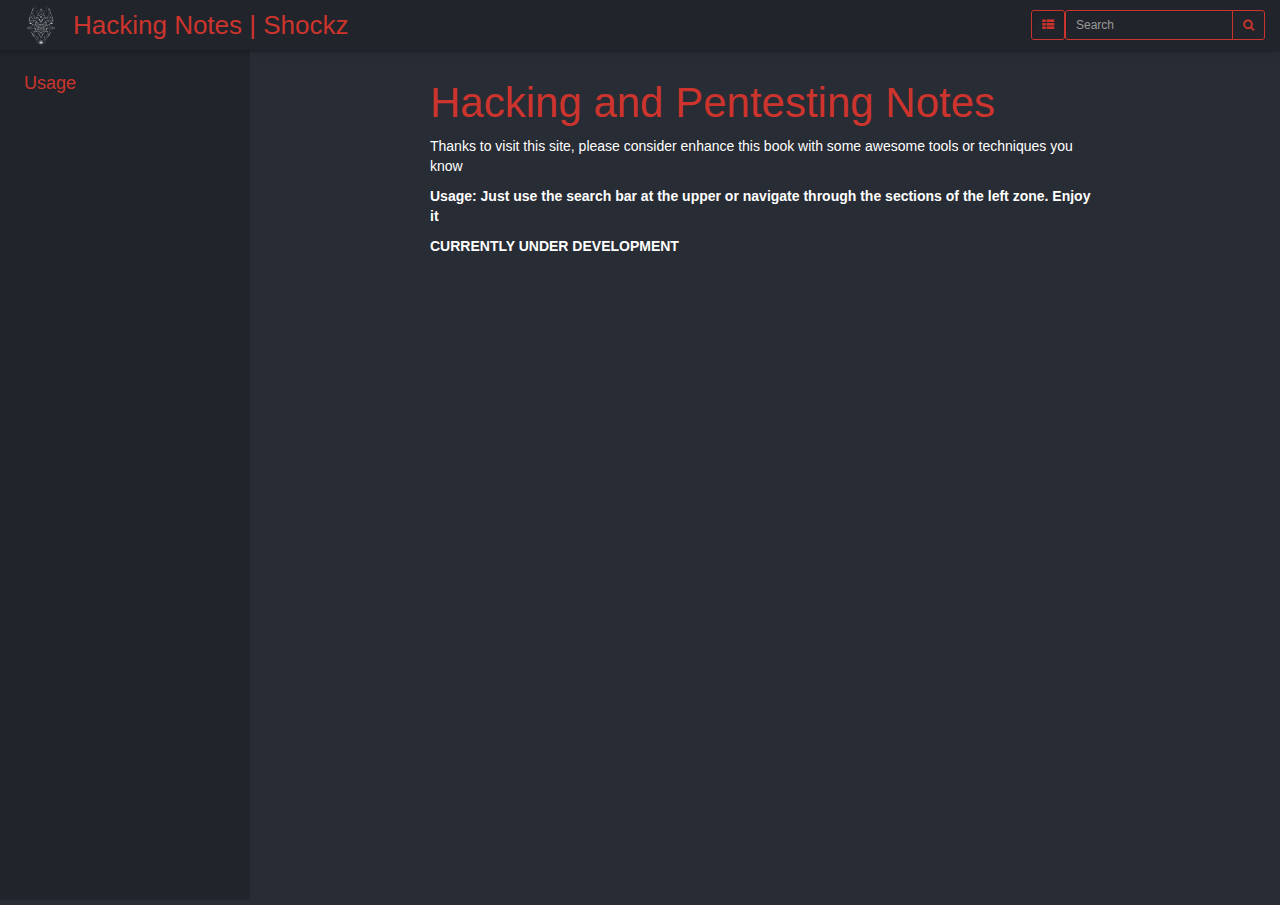
<file: index.html>
<!DOCTYPE html>
<html lang="en">
<head>
  
  
    <meta charset="utf-8">
    <meta http-equiv="X-UA-Compatible" content="IE=edge">
    <meta name="viewport" content="width=device-width, initial-scale=1.0">
    <meta name="description" content="Hacking and pentesting notes">
    <meta name="author" content="Shockz">
    
    <link rel="shortcut icon" href="./img/favicon.ico">
    <meta name="viewport" content="width=device-width, initial-scale=1.0, maximum-scale=1.0, user-scalable=0" />
    <title>Hacking Notes | Shockz</title>
    <link href="./css/bootstrap-3.3.7.min.css" rel="stylesheet">
    <link href="./css/font-awesome-4.7.0.css" rel="stylesheet">
    <link href="./css/base.css" rel="stylesheet">
    <link rel="stylesheet" href="./css/highlight.css">
    <!-- HTML5 shim and Respond.js IE8 support of HTML5 elements and media queries -->
    <!--[if lt IE 9]>
        <script src="https://oss.maxcdn.com/libs/html5shiv/3.7.0/html5shiv.js"></script>
        <script src="https://oss.maxcdn.com/libs/respond.js/1.3.0/respond.min.js"></script>
    <![endif]-->

    <script src="./js/jquery-3.2.1.min.js"></script>
    <script src="./js/bootstrap-3.3.7.min.js"></script>
    <script src="./js/highlight.pack.js"></script>
    
      <script src="./js/elasticlunr.min.js"></script>
    
    <base target="_top">
    <script>
      var base_url = '.';
      var is_top_frame = (window === window.parent);
        
        var pageToc = [
          {title: "Hacking and Pentesting Notes", url: "#_top", children: [
          ]},
        ];

    </script>
    <script src="./js/base.js"></script> 
</head>

<body>
<script>
if (is_top_frame) { $('body').addClass('wm-top-page'); }
</script><nav class="navbar wm-page-top-frame">
  <div class="container-fluid wm-top-container">
    
    <div class="wm-top-tool pull-right wm-vcenter">
      <form class="dropdown wm-vcentered" id="wm-search-form" action="./search.html">
        
        <button id="wm-search-show" class="btn btn-sm btn-default" type="submit"
          ><i class="fa fa-search" aria-hidden="true"></i></button>

        <div class="input-group input-group-sm wm-top-search">
          <input type="text" name="q" class="form-control" id="mkdocs-search-query" placeholder="Search" autocomplete="off">
          <span class="input-group-btn" role="search">
            
            <button class="btn btn-default dropdown-toggle collapse" data-toggle="dropdown" type="button"><span class="caret"></span></button>
            <ul id="mkdocs-search-results" class="dropdown-menu dropdown-menu-right"></ul>
            <button id="wm-search-go" class="btn btn-default" type="submit"><i class="fa fa-search" aria-hidden="true"></i></button>
          </span>
        </div>
      </form>
    </div>

    
    <div class="wm-top-tool wm-vcenter pull-right wm-small-left">
      <button id="wm-toc-button" type="button" class="btn btn-sm btn-default wm-vcentered"><i class="fa fa-th-list" aria-hidden="true"></i></button>
    </div>

    
    

    
    <a href="" class="wm-top-brand wm-top-link wm-vcenter">
      
        <img class="wm-top-logo" src="./img/avatar.png"/>
      
      <div class="wm-top-title">
        Hacking Notes | Shockz<br>
        
      </div>
    </a>
  </div>
</nav>

  <div id="main-content" class="wm-page-top-frame">
    
<nav class="wm-toc-pane">
  
  <ul class="wm-toctree">
        <li class="wm-toc-li wm-toc-lev1 "><a href="" class="wm-article-link wm-toc-text">Usage</a>
</li>
  </ul>
</nav>

    <div class="wm-content-pane">
      <iframe class="wm-article" name="article"></iframe>
    </div>
  </div><div class="container-fluid wm-page-content">
  <a name="_top"></a>
    

    

    <h1 id="hacking-and-pentesting-notes">Hacking and Pentesting Notes<a class="headerlink" href="#hacking-and-pentesting-notes" title="Permanent link">#</a></h1>
<p>Thanks to visit this site, please consider enhance this book with some awesome tools or techniques you know</p>
<p><strong>Usage: Just use the search bar at the upper or navigate through the sections of the left zone. Enjoy it</strong></p>
<p><strong>CURRENTLY UNDER DEVELOPMENT</strong></p>

  <br>
    

    <br>
</div>

<footer class="col-md-12 wm-page-content">
</footer>

</body>
</html>
</file>
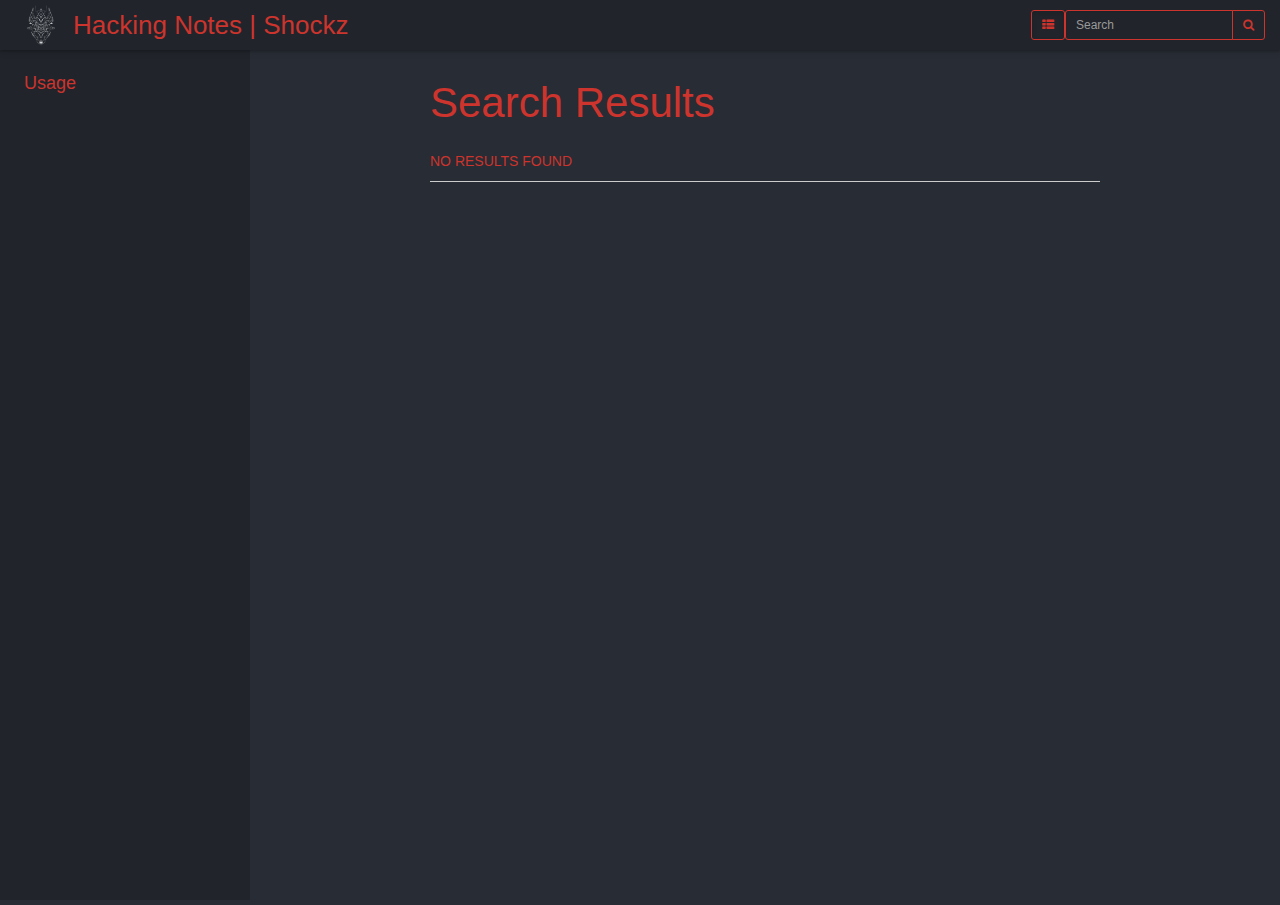
<file: search.html>
<!DOCTYPE html>
<html lang="en">
<head>
  
  
    <meta charset="utf-8">
    <meta http-equiv="X-UA-Compatible" content="IE=edge">
    <meta name="viewport" content="width=device-width, initial-scale=1.0">
    
    <meta name="author" content="Shockz">
    
    <link rel="shortcut icon" href="./img/favicon.ico">
    <meta name="viewport" content="width=device-width, initial-scale=1.0, maximum-scale=1.0, user-scalable=0" />
    <title>Hacking Notes | Shockz</title>
    <link href="./css/bootstrap-3.3.7.min.css" rel="stylesheet">
    <link href="./css/font-awesome-4.7.0.css" rel="stylesheet">
    <link href="./css/base.css" rel="stylesheet">
    <link rel="stylesheet" href="./css/highlight.css">
    <!-- HTML5 shim and Respond.js IE8 support of HTML5 elements and media queries -->
    <!--[if lt IE 9]>
        <script src="https://oss.maxcdn.com/libs/html5shiv/3.7.0/html5shiv.js"></script>
        <script src="https://oss.maxcdn.com/libs/respond.js/1.3.0/respond.min.js"></script>
    <![endif]-->

    <script src="./js/jquery-3.2.1.min.js"></script>
    <script src="./js/bootstrap-3.3.7.min.js"></script>
    <script src="./js/highlight.pack.js"></script>
    
    <base target="_top">
    <script>
      var base_url = '.';
      var is_top_frame = false;
        var page_toc = null;

    </script>
    <script src="./js/base.js"></script> 
</head>

<body>
<script>
if (is_top_frame) { $('body').addClass('wm-top-page'); }
</script><div class="container-fluid wm-page-content">
  <a name="_top"></a>
    

  <h1 id="search">Search Results</h1>

  <ul id="mkdocs-search-results" class="wm-search-page">
    Searching...
  </ul>

  <script>
    window.top.doSearch({
      resultsElem: $('#mkdocs-search-results'),
      query: getParam('q'),
      snippetLen: 200,
      limit: 0
    });
  </script>


  <br>
    

    <br>
</div>

<footer class="col-md-12 wm-page-content">
</footer>

</body>
</html>
</file>
<file: css/base.css>
/*
ruby #CC342D

dark-bg-light #282C34
dark-bg-light-hover #2C323C

dark-bg-dark #21252B
dark-bg-dark-hover #2C313A

dark-code-bg #31363F

*/

body {
  background-color: #282C34;
  color: white;
}

/***********************************************************************
Top bar
***********************************************************************/

.navbar {
background-color: #21252B;
box-shadow: 0 1.5px 3px rgba(0,0,0,.24), 0 3px 8px rgba(0,0,0,.05);
border: none;
border-radius: 0px;
margin-bottom: 0px;
height: 50px;
z-index: 2;
}

.wm-top-page {
overflow: hidden;
}

.wm-page-content {
max-width: 700px;
}

.wm-page-top-frame { display: none; }
.wm-top-page > .wm-page-top-frame { display: block; }
.wm-top-page > .wm-page-content { display: none; }

.wm-top-brand {
display: inline-block;
float: left;
overflow: visible;
width: 0px;
height: 50px;
color: #CC342D;
font-size: 26px;
white-space: nowrap;
text-decoration: none;
}

.wm-top-link, .wm-top-link:hover, .wm-top-link:active, .wm-top-link:visited, .wm-top-link:focus {
color: #CC342D;
text-decoration: none;
}

.wm-vcenter:before {
content: '';
display: inline-block;
height: 100%;
vertical-align: middle;
margin-left: -0.25em;
}

.wm-vcentered {
display: inline-block;
vertical-align: middle;
}

.wm-top-title {
display: inline-block;
line-height: 16px;
vertical-align: middle;
}

.wm-top-logo {
max-height: 100%;
}

.wm-top-version {
border: 1px solid #CC342D;
border-radius: 3px;
padding: 0px 5px;
color: #CC342D;
font-size: 8pt;
}

.wm-top-tool {
height: 50px;
white-space: nowrap;
}

.wm-top-tool-expanded {
position: absolute;
right: 0px;
padding: inherit;
width: 100%;
background-color: #CC342D;
}

.wm-top-search {
width: 20rem;
}

/***********************************************************************
Table of contents (side pane)
***********************************************************************/

.wm-toc-pane {
position: absolute;
top: 0px;
padding-top: 70px;
height: 100%;
width: 250px;
z-index: 1;
background-color: #21252B;
border-right: 1px none black;
overflow: auto;
margin-left: 0px;
padding-left: 1rem;
padding-right: 1rem;
padding-bottom: 2rem;
transition: margin-left 0.3s;
}

.wm-content-pane {
position: absolute;
top: 0px;
padding-top: 50px;
height: 100%;
width: 100%;
z-index: 0;
padding-left: 250px;
transition: padding-left 0.3s;
/* required for iPhone to scroll the contained iframe */
-webkit-overflow-scrolling: touch;
}

.wm-toc-pane.wm-toc-dropdown {
position: absolute;
display: block;
top: 0;
left: 0;
margin-left: 0;
height: auto;
box-shadow: 2px 3px 4px 0 grey;
}

.wm-toc-repo {
margin-top: -15px;
margin-bottom: 5px;
padding-bottom: 5px;
border-bottom: 1px none black;
}

.wm-toc-hidden > .wm-toc-pane {
margin-left: -250px;
}

.wm-toc-hidden > .wm-content-pane {
padding-left: 0px;
}

.wm-small-show {
display: none;
}

#wm-search-form {
width: 100%;
}
#wm-search-show {
display: none;
}

@media (max-width: 600px) {
.wm-small-hide {
  display: none;
}
.wm-small-show {
  display: block;
}
.wm-small-left {
  float: left !important;
}
#wm-search-show {
  display: block;
  margin-left: 1rem;
}
.wm-top-tool-expanded #wm-search-show {
  display: none;
}
.wm-top-search {
  display: none;
}
.wm-top-tool-expanded .wm-top-search {
  display: table;
  width: 100%;
  padding: 0px;
}

.wm-top-page {
  overflow: visible;
}
.wm-top-container {
  /* This prevents horizontal overflow, but cuts off search results on bigger
   * screens, so included in small-screen section */
  overflow-x: hidden;
}
.wm-toc-pane {
  display: none;
}
.wm-content-pane {
  padding-left: 0px;
  overflow: visible;
}

.wm-top-brand{
  font-size: 15px;
}

}

.wm-toctree {
list-style-type: none;
line-height: 18px;
padding-left: 0px;
font-size: 16px;
}

.wm-toctree a, .wm-toctree a:visited, .wm-toctree a:hover, .wm-toctree a:focus {
color: #CC342D;
text-decoration: none;
outline: none;
}

.wm-toc-text {
display: block;
padding: 4px;
cursor: pointer;
}

span.wm-toc-text {
  color: #CC342D;
}

.wm-toc-lev1 > .wm-toc-text { padding-left: 14px; font-size: 18px; color:#CC342D;}
.wm-toc-lev2 > .wm-toc-text { padding-left: 28px; }
.wm-toc-lev3 > .wm-toc-text { padding-left: 42px; }

.wm-toc-lev1 + .wm-page-toc { margin-left: 14px; }
.wm-toc-lev2 + .wm-page-toc { margin-left: 28px; }
.wm-toc-lev3 + .wm-page-toc { margin-left: 42px; }

.wm-toc-li-nested {
padding: 0px;
margin: 0px;
}

.wm-toc-opener > .wm-toc-text::before {
content: "\25B6 \FE0E";
display: inline-block;
vertical-align: middle;
font-size: 8px;
width: 14px;
}

.wm-toc-opener.wm-toc-open > .wm-toc-text::before {
content: "\25BC \FE0E";
}

.wm-toc-li.wm-current, .wm-toc-li.wm-current:hover {
background-color: #CC342D;
color: #21252B;
}

.wm-toc-li:hover {
background-color: #2C313A;
}

.wm-toc-li.wm-current a {
color: #21252B;
}

.wm-toc-li-nested.wm-page-toc {
font-size: 1.2rem;
line-height: 1.2rem;
overflow: hidden;
border-left: 1px solid #CC342D;
}

.wm-page-toc-opener > .wm-toc-text::after {
content: "\25C4";
display: inline-block;
float: right;
vertical-align: middle;
font-size: 8px;
}

.wm-page-toc-opener.wm-page-toc-open > .wm-toc-text::after {
content: "\25BC";
}

.wm-page-toc-text {
padding: 4px 2px 2px 1rem;
display: block;
cursor: pointer;
}

.wm-article {
width: 1px;
min-width: 100%;
height: 100%;
border: none;
}

button, .btn, .btn-sm, .btn-xs, .btn-default, #hist-fwd, #hist-back, #wm-toc-button, #wm-search-go {
  background-color: #21252B;
  color: #CC342D;
  border: 1px solid;
}

.btn-link {
background-color: #282C34;
/* Compensate for border*/
margin: 1px;
border: none;
}

.btn:focus, .btn:active:focus, .btn.active:focus, .btn.focus, .btn:active.focus, .btn.active.focus {
outline: none;
}

button:focus, .btn:focus, .btn-sm:focus, .btn-xs:focus, .btn-default:focus, .btn-link:focus, #hist-fwd:focus, #hist-back:focus, #wm-toc-button:focus, #wm-search-go:focus {
color: #CC342D;
background-color: #2C313A;
border-color: #CC342D;
}

button:hover, .btn:hover, .btn-sm:hover, .btn-xs:hover, .btn-default:hover, .btn-link:hover, #hist-fwd:hover, #hist-back:hover, #wm-toc-button:hover, #wm-search-go:hover {
color: #CC342D;
background-color: #2C313A;
border-color: #CC342D;
}

.btn-default.greybtn {
color: #888;
}

.wm-article-nav-buttons {
margin: 1rem 0;
}

.wm-page-content img {
max-width: 100%;
display: inline-block;
padding: 4px;
line-height: 1.428571429;
background-color: #21252B;
border: 1px none black;
border-radius: 4px;
margin: 20px auto 30px auto;
}

.wm-article-nav {
display: inline-block;
max-width: 48%;
white-space: nowrap;
color: #CC342D;
text-align: right;
}

.wm-article-nav > .btn-link {
display: block;
padding-left: 0.5rem;
padding-right: 0.5rem;
overflow: hidden;
text-overflow: ellipsis;
}

.wm-article-nav > a, .wm-article-nav > a:visited, .wm-article-nav > a:hover, .wm-article-nav > a:focus {
color: #CC342D;
text-decoration: none;
outline: none;
}

/***********************************************************************
* Dropdown search results
***********************************************************************/
#mkdocs-search-results.dropdown-menu {
width: 40rem;
overflow-y: auto;
overflow-x: hidden;
white-space: normal;
max-height: calc(100vh - 60px);
max-width: 90vw;
}

#mkdocs-search-results {
font-family: "Helvetica Neue",Helvetica,Arial,sans-serif,FontAwesome;
}

.search-link {
font-size: 1.2rem;
}

.search-title {
font-weight: bold;
color: #337ab7;
padding-right: 1rem;
}

.search-text {
color: #999;
overflow: hidden;
text-overflow: ellipsis;
}

.search-text > b {
color: orangered;
}

.wm-search-page {
list-style: none;
padding: 5px 0;
}

.wm-search-page > li {
padding: 1rem 0;
border-bottom: 1px solid #ccc;
}

.wm-search-page .search-link {
font-size: inherit;
}

.wm-search-page .search-link:hover, .wm-search-page .search-link:active {
text-decoration: none;
}

.wm-search-page .search-link:hover .search-title {
text-decoration: underline;
}



/***********************************************************************
* The rest is taken from base.css from mkdocs.
***********************************************************************/

.source-links {
float: right;
}

h1 {
  color: #CC342D;
  font-weight: 400;
  font-size: 42px;
  padding-top: 10px
}

h2, h3, h4, h5, h6 {
  color: #CC342D;
  font-weight: 300;
  padding-top: 10px
}

hr {
  border-top: 1px solid #aaa;
}

pre, .rst-content tt {
  max-width: 100%;
  background: #282b2e;
  border: solid 1px black;
  /*color: orangered;*/
  overflow-x: auto;
}

code.code-large, .rst-content tt.code-large {
  font-size: 90%;
}

code {
  padding: 2px 5px;
  background: #31363F;
  border: none 1px black;
  color: orangered;
  white-space: pre-wrap;
  word-wrap: break-word;
}

pre code {
  background: transparent;
  border: none;
  white-space: pre;
  word-wrap: normal;
  font-family: monospace,serif;
  font-size: 12px;
}

footer {
  margin-bottom: 10px;
  text-align: center;
  font-weight: 200;
  font-size: smaller;
}

.modal-dialog {
  margin-top: 60px;
}

.headerlink {
  font-family: FontAwesome;
  font-size: 14px;
  display: none;
  padding-left: .5em;
}

h1:hover .headerlink, h2:hover .headerlink, h3:hover .headerlink, h4:hover .headerlink, h5:hover .headerlink, h6:hover .headerlink{
  display:inline-block;
}

.admonition {
  padding: 15px;
  margin-bottom: 20px;
  border: 1px solid transparent;
  border-radius: 4px;
  text-align: left;
}

/* More class support */
.admonition.note, .admonition.hint, .admonition.tip, .admonition.title, .admonition.admonition { /* csslint allow: adjoining-classes */
  color: #3a87ad;
  background-color: #d9edf7;
  border-color: #bce8f1;
}

/* More class support */
.admonition.warning, .admonition.caution, .admonition.attention { /* csslint allow: adjoining-classes */
  color: #c09853;
  background-color: #fcf8e3;
  border-color: #fbeed5;
}

/* More class support */
.admonition.danger, .admonition.error, .admonition.important { /* csslint allow: adjoining-classes */
  color: #b94a48;
  background-color: #f2dede;
  border-color: #eed3d7;
}

.admonition-title {
  font-weight: bold;
  text-align: left;
}

/* Custom Additions */
input#mkdocs-search-query.form-control {
  background-color: #21252B;
  color: #CC342D;
  border: 1px solid #CC342D;
}

.dropdown-menu, .dropdown-menu li {
  background-color: #21252B;
}
.dropdown-menu li a:hover {
  background-color: #2C313A;
}

a, a:visited, a:hover, a:focus {
color: #CC342D;
text-decoration: none;
outline: none;
}

.wm-page-content a {
  color: #CC342D !important;
  text-decoration: none;
  outline: none;
}

.search-title {
  color: #CC342D;
}

table {
  background-color: inherit;
}
/* Zebra */
th {
  background-color: #21252B;
}
tbody > tr:nth-child(odd), tbody > tr:nth-child(odd) > td {
  background-color: #282C34;
}
tbody > tr:nth-child(even), tbody > tr:nth-child(even) > td {
  background-color: #2C323C;
}
</file>
<file: css/highlight.css>
/**
 * Obsidian style
 * ported by Alexander Marenin (http://github.com/ioncreature)
 */

 .hljs {
  display: block;
  overflow-x: auto;
  padding: 0.5em;
  background: #282b2e;
}

.hljs-keyword,
.hljs-selector-tag,
.hljs-literal,
.hljs-selector-id {
  color: #93c763;
}

.hljs-number {
  color: #ffcd22;
}

.hljs {
  color: #e0e2e4;
}

.hljs-attribute {
  color: #668bb0;
}

.hljs-code,
.hljs-class .hljs-title,
.hljs-section {
  color: white;
}

.hljs-regexp,
.hljs-link {
  color: #d39745;
}

.hljs-meta {
  color: #557182;
}

.hljs-tag,
.hljs-name,
.hljs-bullet,
.hljs-subst,
.hljs-emphasis,
.hljs-type,
.hljs-built_in,
.hljs-selector-attr,
.hljs-selector-pseudo,
.hljs-addition,
.hljs-variable,
.hljs-template-tag,
.hljs-template-variable {
  color: #8cbbad;
}

.hljs-string,
.hljs-symbol {
  color: #ec7600;
}

.hljs-comment,
.hljs-quote,
.hljs-deletion {
  color: #818e96;
}

.hljs-selector-class {
  color: #A082BD
}

.hljs-keyword,
.hljs-selector-tag,
.hljs-literal,
.hljs-doctag,
.hljs-title,
.hljs-section,
.hljs-type,
.hljs-name,
.hljs-strong {
  font-weight: bold;
}
</file>
